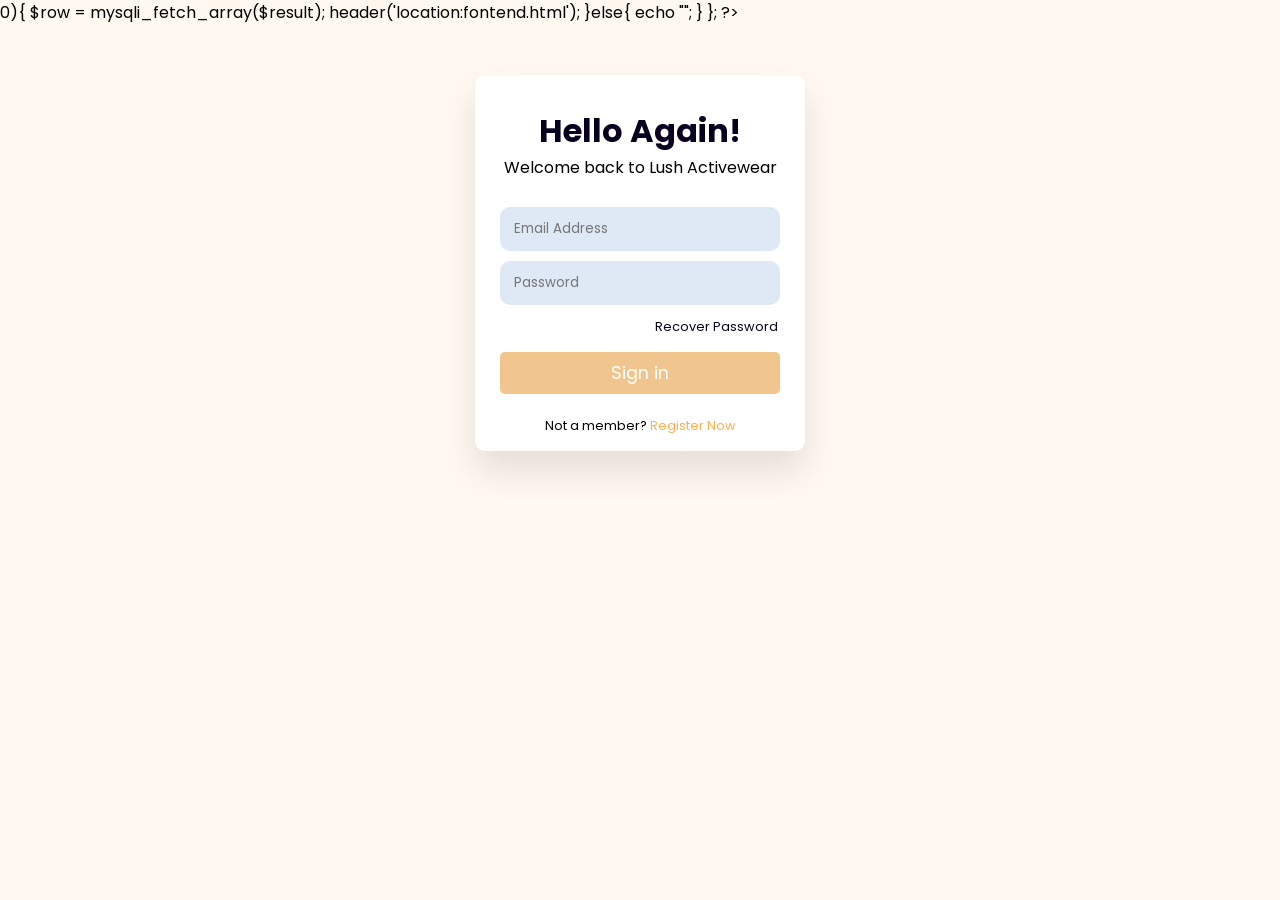
<file: showcase_Project/signin.html>
<!DOCTYPE html>
<?php

  include "connect.php";
  session_start();

if(isset($_POST['submit'])){

	
	$email = $_POST["email"];
	$pass = $_POST["password"];
	

   $select = " SELECT * FROM user WHERE email = '$email' && password = '$pass' ";

   $result = mysqli_query($conn, $select);

   if(mysqli_num_rows($result) > 0){

      $row = mysqli_fetch_array($result);

      header('location:fontend.html');
     
   }else{
      echo "<script>alert('Wrong Password and email');</script>";
   }

};
?>
<html lang="en">
<head>
  <meta charset="UTF-8">
 
  <link rel="stylesheet" href="style.css">
   <!-- Font Awesome Cdn Link -->
   <link rel="stylesheet" href="https://cdnjs.cloudflare.com/ajax/libs/font-awesome/5.15.3/css/all.min.css"/>
</head>
<body>
  <div class="wrapper">
    <h1>Hello Again!</h1>
    <p>Welcome back to Lush Activewear </p>
    <form>
      <input  type="text" name="email" placeholder="Email Address">
      <input type="password" name="password" placeholder="Password">
      <p class="recover">
        <a href="#">Recover Password</a>
      </p>
	    <button name="submit">Sign in</button>
    </form>
  
    
    <div class="not-member">
      Not a member? <a href="signup.html">Register Now</a>
    </div>
  </div>
</body>
</html>
</file>
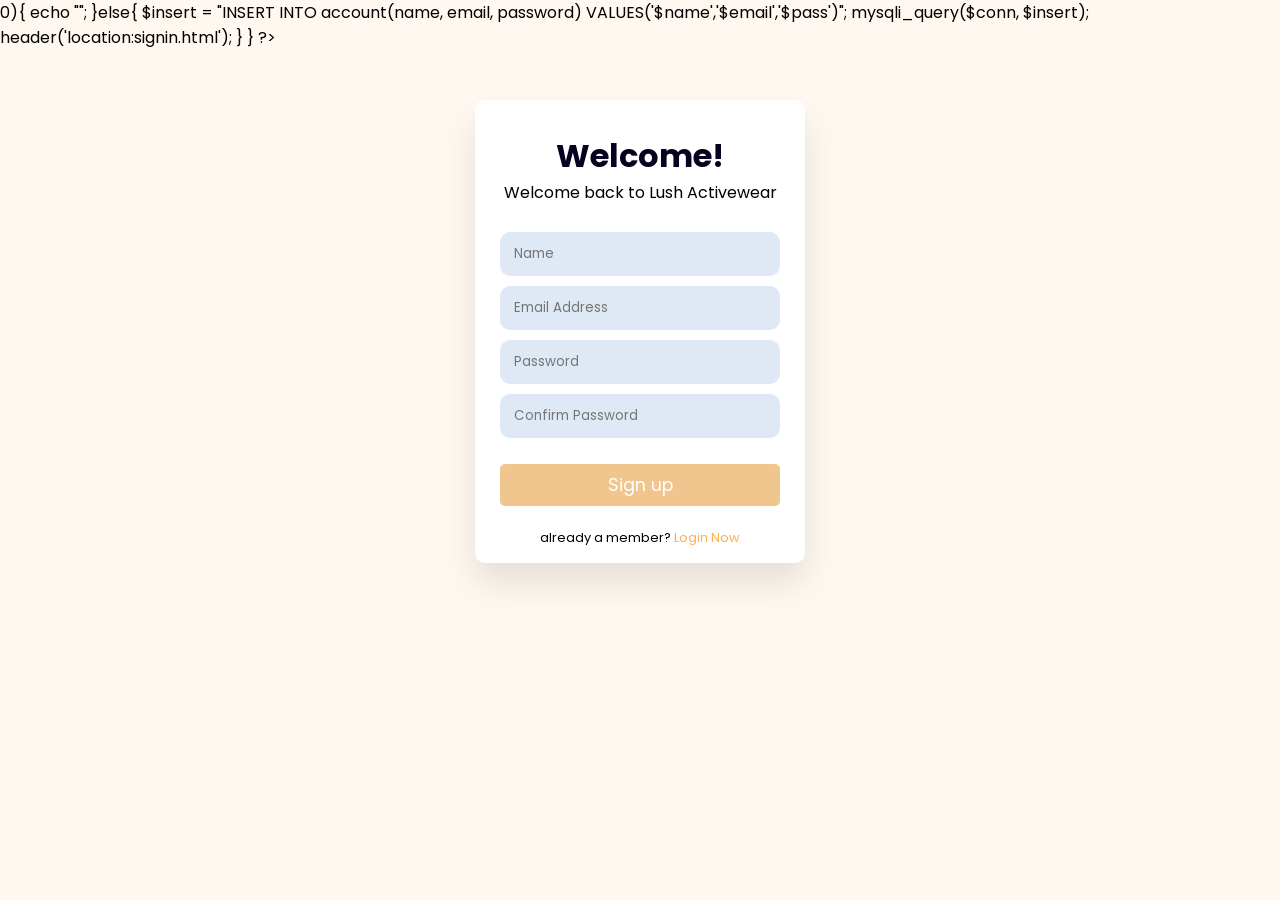
<file: showcase_Project/signup.html>
<!DOCTYPE html>
<?php
  include "connect.php";
  session_start();
   
  
          
	  if (isset($_POST["submit"]))
	  {
		  $name = $_POST["name"];
		  $email = $_POST["email"];
		  $pass = $_POST["password"];
		 
		 
		  $select = " SELECT * FROM account WHERE email = '$email' && password = '$pass' ";
		  $result = mysqli_query($conn, $select);
		  
		  if(mysqli_num_rows($result) > 0){

			 echo "<script>alert('User already exist');</script>";

		  }else{
			  $insert = "INSERT INTO account(name, email, password) VALUES('$name','$email','$pass')";
			  mysqli_query($conn, $insert);
			  header('location:signin.html');
      }
			  
		  
		  
		  
	  }
  ?>
   




<html lang="en">
<head>
  <meta charset="UTF-8">
  
  <link rel="stylesheet" href="style.css">
   <!-- Font Awesome Cdn Link -->
   <link rel="stylesheet" href="https://cdnjs.cloudflare.com/ajax/libs/font-awesome/5.15.3/css/all.min.css"/>
</head>
<body>

  <div class="wrapper">
    <h1>Welcome!</h1>
    <p>Welcome back to Lush Activewear </p>
    <form>
	  <input type="text" name ="name" placeholder="Name">
      <input type="text" name="email" placeholder="Email Address">
      <input type="password" name="password" placeholder="Password">
	  <input type="password"name ="cpassword" placeholder="Confirm Password">
     
    </form>
    <button>Sign up</button>
    
    <div class="not-member">
      already a member? <a href="signin.html">Login Now</a>
    </div>
  </div>
  
</body>
</html>
</file>
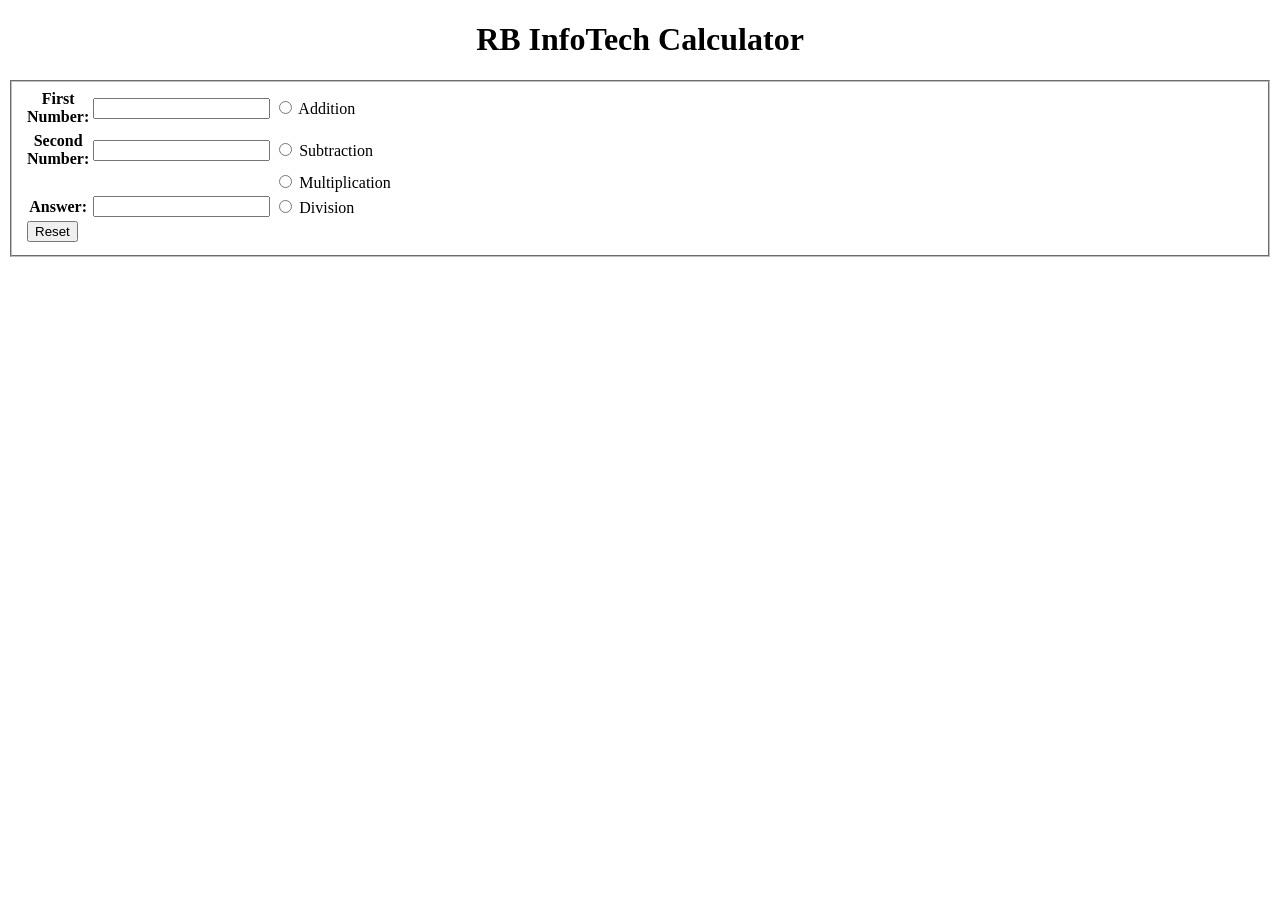
<file: LA1/Q1/LA2Question1.html>
<!DOCTYPE html>

<html>
	<head>
		<title> Javascript Program </title>
		<meta charset = "UTF-8">
		<meta name = "viewport" content = "width = device-width, initial-scale = 1.0">
		
		<style> 
			
		</style>
		
		
		<script type = "text/javascript"> 
			function add()
			{	
				option1 = document.getElementById('option1');
				n1 = document.getElementById('num1');
				n2 = document.getElementById('num2');
				result = Number(n1.value) + Number(n2.value);
				
				document.getElementById('answer').value = result;
				document.getElementById('answer').style.backgroundColor = 'red';
			}
			
			function subtract()
			{
				option2 = document.getElementById('option2');
				n1 = document.getElementById('num1');
				n2 = document.getElementById('num2');
				result = Number(n1.value) - Number(n2.value);
				
				document.getElementById('answer').value = result;
				document.getElementById('answer').style.backgroundColor = 'yellow';
				
			}
			
			function multiply()
			{
				option3 = document.getElementById('option3');
				n1 = document.getElementById('num1');
				n2 = document.getElementById('num2');
				result = Number(n1.value) * Number(n2.value);
				
				document.getElementById('answer').value = result;
				document.getElementById('answer').style.backgroundColor = 'green';
			}
			
			function divide()
			{
				option4 = document.getElementById('option4');
				n1 = document.getElementById('num1');
				n2 = document.getElementById('num2');
				result = Number(n1.value) / Number(n2.value);
				
				document.getElementById('answer').value = result;
				document.getElementById('answer').style.backgroundColor = 'blue';
			}
		</script>
		
	</head>
	
	<body>
		<h1><center> RB InfoTech Calculator </center></h1>
		<form action = "LA2Question1.html" autocomplete = "off">
		
		<fieldset>
		<table>
		<tr>
		<th> <label for = "num1"> First </br> Number: </label></th>
		<td> <input type = "text" id = "num1" name = "num1"/></td>	
		<td> <input type="radio" onclick = "add()" id="option1" name="option1" value="Addition">
		<label for = "option1"> Addition </label> </td> <tr>
		
		<tr>
		<th> <label for = "num2"> Second </br> Number: </label></th>
		<td> <input type = "text" id = "num2" name = "num2"/></td>	
		<td> <input type="radio" onclick = "subtract()" id="option2" name="option2" value="Subtraction"> <label for = "option2"> Subtraction </label> </td></tr>
		
		<tr>
		<td><td>
		<td> <input type="radio" onclick = "multiply()" id="option3" name="option3" value="Multiplication"> <label for = "option3"> Multiplication </label> </td></tr>
		
		<tr>
		<th> <label for = "result"> Answer: </label></th> 
		<td> <input type = "text" id = "answer"  name = "answer"/></td>	
		
		<td> <input type="radio" onclick = "divide()" id="option4" name="option4" value="Division"> <label for = "option4"> Division </label> </td></tr>
		
		
		<tr> <td> <button id = "btn1" > Reset </button> </td></tr>
		
		</table>
		</fieldset>
		</form>
	</body>
</html>
</file>
<file: showcase_Project/style.css>
@import url('https://fonts.googleapis.com/css2?family=Poppins:wght@400;600&display=swap');
*{
  margin: 0;
  padding: 0;
  box-sizing: border-box;
  font-family: "Poppins", sans-serif;
}
body{
  background: #fff8f0;
}
.wrapper{
  width: 330px;
  padding: 2rem 0 1rem 0;
  margin: 50px auto;
  background: #fff;
  border-radius: 10px;
  text-align: center;
  box-shadow: 0 20px 35px rgba(0, 0, 0, 0.1);
}
h1{
  font-size: 2rem;
  color: #07001f;
}
p{
  margin-bottom: 1.7rem;
}
form input{
  width: 85%;
  outline: none;
  border: none;
  background: #dfe9f5;
  padding: 12px 14px;
  margin-bottom: 10px;
  border-radius: 10px;
}
.recover{
  text-align: right;
  font-size: 0.8rem;
  margin: 0.2rem 1.7rem 0 0;
}
.recover a{
  text-decoration: none;
  color: #07001f;
}
button{
  font-size: 1.1rem;
  margin-top: 1rem;
  padding: 8px 0;
  border-radius: 5px;
  outline: none;
  border: none;
  width: 85%;
  background: #f1c68e;
  color: #fff;
  cursor: pointer;
}
button:hover{
  background-color : #ffaf4d;
}
.or{
  font-size: 0.8rem;
  margin-top: 1.5rem;
}

.not-member{
  font-size: 0.8rem;
  margin-top: 1.4rem;
}
.not-member a{
  color: #ffaf4d;
  text-decoration: none;
}
a:hover{
  text-decoration: underline;
}
</file>
